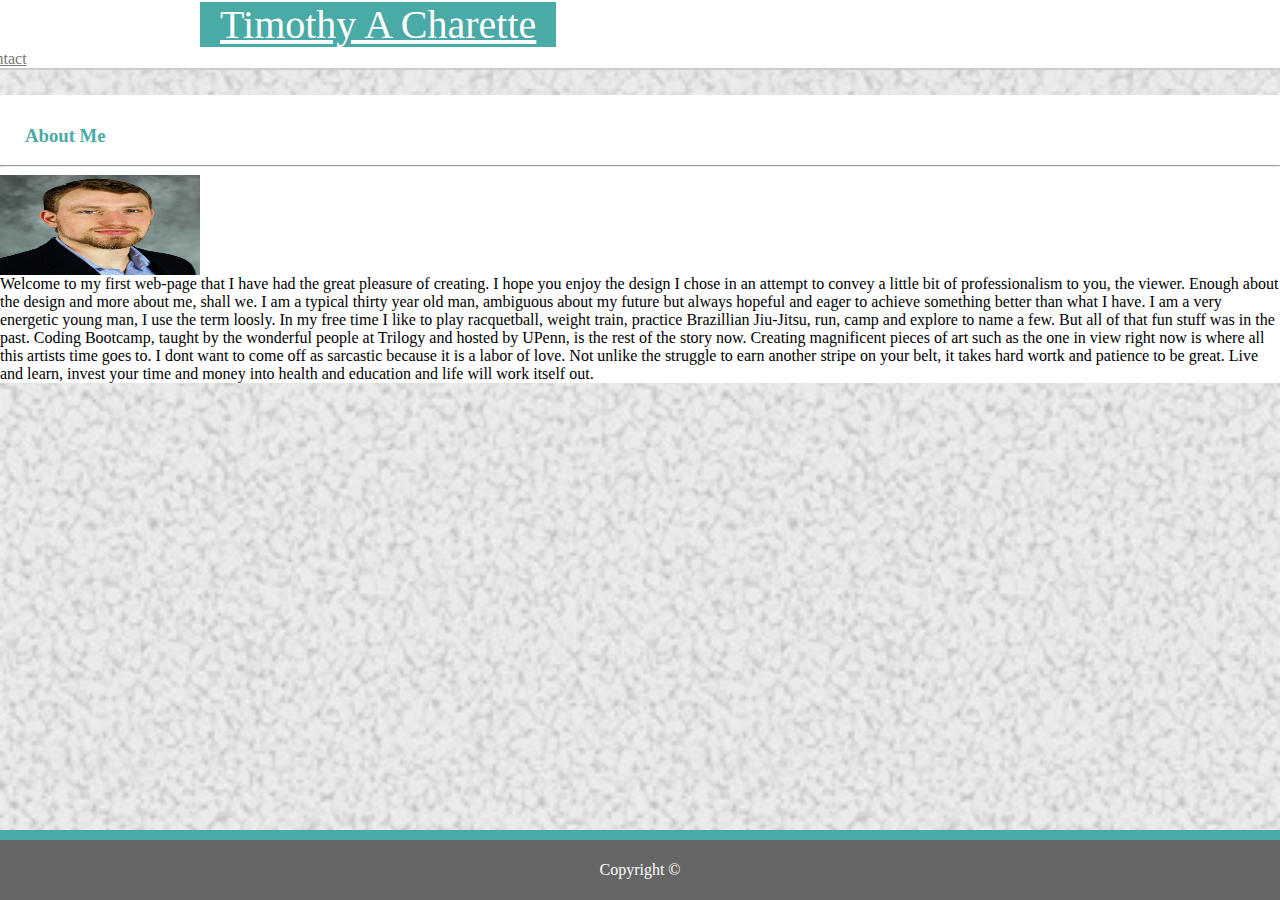
<file: index.html>
<!DOCTYPE <!DOCTYPE html>

<html>

<head>
    <meta charset="utf-8" />
    <meta http-equiv="X-UA-Compatible" content="IE=edge">
    <title>Bootstrap-Portfolio</title>
    <meta name="viewport" content="width=device-width, initial-scale=1">
    <link rel="stylesheet" type="text/css" media="screen" href="style.css" />
    <link rel="stylesheet" href="https://stackpath.bootstrapcdn.com/bootstrap/4.1.3/css/bootstrap.min.css" integrity="sha384-MCw98/SFnGE8fJT3GXwEOngsV7Zt27NXFoaoApmYm81iuXoPkFOJwJ8ERdknLPMO"
        crossorigin="anonymous">
</head>

<body>
    <header></header>


    <div class="container-full-width">

        <div class="row">
            <div class="col-md-12">
                <nav class="navbar navbar-expand-lg navbar-dark bg-dark" id="van">
                    <a class="navbar-brand" href="#">Timothy A Charette</a>
                    <div class="fun">
                        <a class="about" href="index.html">About</a>
                        <a class="portfolio" href="portfolio.html">Portfolio</a>
                        <a class="contact" href="contact.html">Contact</a>
                    </div>
                </nav>
            </div>
        </div>

        <div class="container">

            <div class="row" id="row1">
                <h3>About Me</h3>
            </div>

            <hr>
            <div>
                <img src="headshot2.jpg" alt="Me" height="200px" width="200px">
            </div>
            <div>
                <p>
                    Welcome to my first web-page that I have had the great pleasure of creating. I hope
                    you enjoy the design I chose in an attempt to convey a little
                    bit of professionalism to you, the viewer. Enough about the design and more about me,
                    shall we. I am a typical thirty year old man, ambiguous about my future but always
                    hopeful and eager to achieve something better than what I have. I am a very energetic
                    young man, I use the term loosly. In my free time I like to play racquetball, weight train,
                    practice Brazillian Jiu-Jitsu, run, camp and explore to name a few. But all of that fun
                    stuff was in the past. Coding Bootcamp, taught by the wonderful people at Trilogy and hosted
                    by UPenn, is the rest of the story now. Creating magnificent pieces of art such as the one
                    in view right now is where all this artists time goes to. I dont want to come off as sarcastic
                    because it is a labor of love. Not unlike the struggle to earn another stripe on your belt, it
                    takes hard wortk and patience to be great. Live and learn, invest your time and money into
                    health and education and life will work itself out.
                </p>
            </div>

        </div>
    </div>

    <footer>
        <div>Copyright &copy;</div>
    </footer>

</body>

</html>
</file>
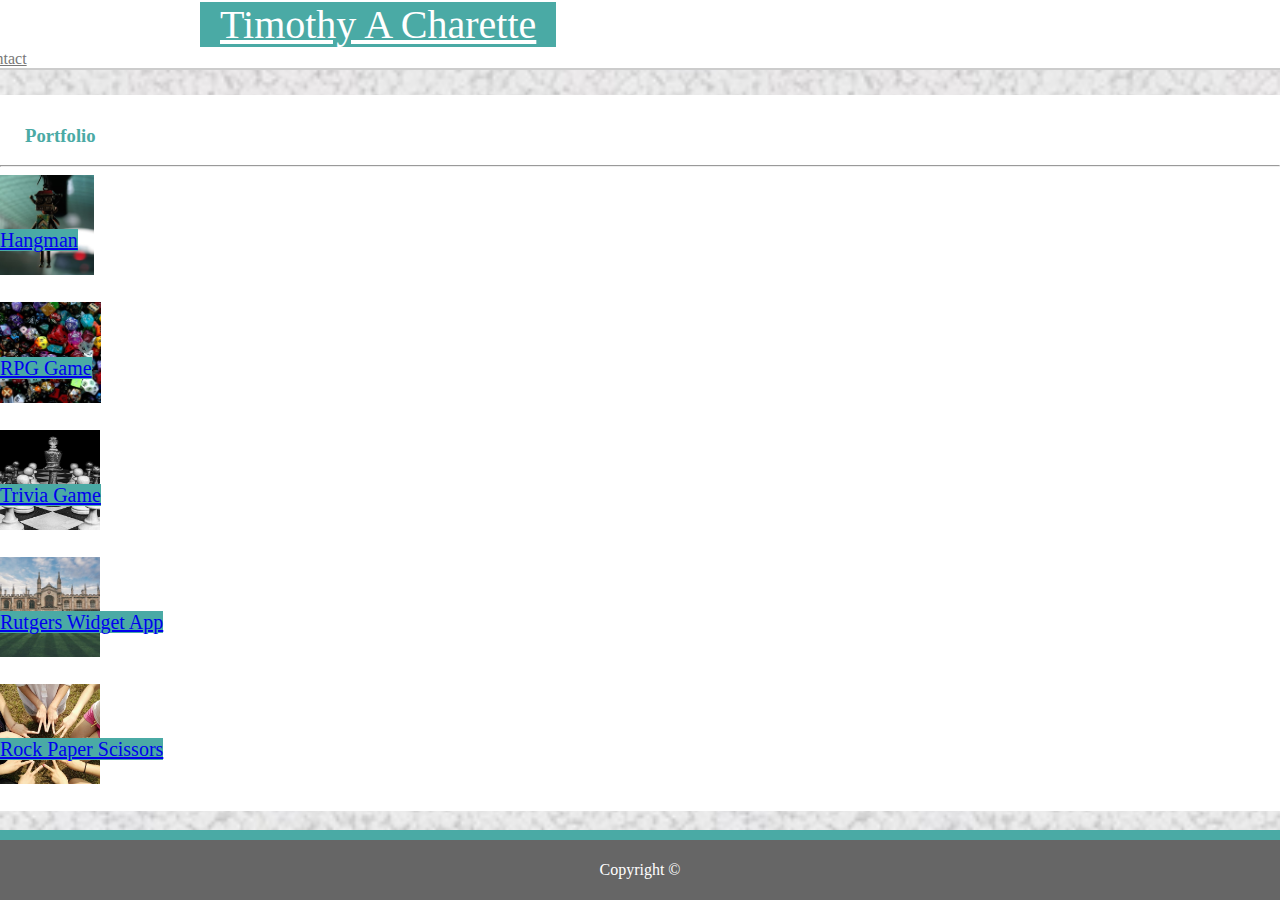
<file: portfolio.html>
<!DOCTYPE html>

<html>

<head>
    <meta charset="utf-8" />
    <meta http-equiv="X-UA-Compatible" content="IE=edge">
    <title>Tim Charette</title>
    <meta name="viewport" content="width=device-width, initial-scale=1">
    <link rel="stylesheet" type="text/css" media="screen" href="style.css" />
    <link rel="stylesheet" href="https://stackpath.bootstrapcdn.com/bootstrap/4.1.3/css/bootstrap.min.css" integrity="sha384-MCw98/SFnGE8fJT3GXwEOngsV7Zt27NXFoaoApmYm81iuXoPkFOJwJ8ERdknLPMO"
        crossorigin="anonymous">
</head>

<body>
    <header></header>


    <div class="container-full-width">

        <div class="row">
            <div class="col-md-12">
                <nav class="navbar navbar-expand-lg navbar-dark bg-dark" id="van">
                    <a class="navbar-brand" href="#">Timothy A Charette</a>
                    <div class="fun">
                        <a class="about" href="index.html">About</a>
                        <a class="portfolio" href="portfolio.html">Portfolio</a>
                        <a class="contact" href="contact.html">Contact</a>
                    </div>
                </nav>
            </div>
        </div>

        <div class="container">

            <div class="row" id="row1">
                <h3>Portfolio</h3>
            </div>

            <hr>

            <div class="row">
                <div class="col-md-4">
                    <div class="card" style="width: 18rem;">
                        <img class="card-img-top" src="robot.jpg" alt="Hangman">
                        <div class="card-body">
                            <a href="#" class="btn btn-primary">Hangman</a>
                        </div>
                    </div>
                </div>
                <div class="col-md-8">
                    <div class="card" style="width: 18rem">
                        <img id="game" class="card-img-top" src="game.jpg" alt="RPG Game">
                        <div class="card-body">
                            <a href="#" class="btn btn-primary">RPG Game</a>
                        </div>
                    </div>
                </div>
            </div>

            <div class="row">
                <div class="col-md-4">
                    <div class="card" style="width: 18rem;">
                        <img class="card-img-top" src="trivia.jpg" alt="Trivia Game">
                        <div class="card-body">
                            <a href="#" class="btn btn-primary">Trivia Game</a>
                        </div>
                    </div>
                </div>
                <div class="col-md-8">
                    <div class="card" style="width: 18rem;">
                        <img class="card-img-top" src="rutgers.jpg" alt="Rutgers Widget App">
                        <div class="card-body">
                            <a href="#" class="btn btn-primary">Rutgers Widget App</a>
                        </div>
                    </div>
                </div>
            </div>

            <div class="row">
                <div class="col-md-6">
                    <div class="card" style="width: 18rem;">
                        <img class="card-img-top" src="rock.jpg" alt="Rock Paper Scissors">
                        <div class="card-body">
                            <a href="#" class="btn btn-primary">Rock Paper Scissors</a>
                        </div>
                    </div>
                </div>
            </div>
        </div>
    </div>

    <footer>
        <div>Copyright &copy;</div>
    </footer>

</body>

</html>
</file>
<file: style.css>
/* edits */
img {
    background-size: 100%;
    height: 100px;
    border-top-right-radius: 0 !important;
    border-top-left-radius: 0 !important;
}

#contactbutton {
    position: relative;
    bottom: 20px;
    right: 13px;
    width: 90px;
}

p {
    margin-bottom: 20px;
}

.btn-primary {
    position: relative;
    bottom: 50px;
    width: 100%;
    background-color: #4aaaa5 !important;
}

.btn {
    border-radius: 0 !important;
    border: 0 !important;
    font-size: 20px !important;
}

.card-image-top {
    border-top-right-radius: 0 !important;
}

#game {
    height: 101px; 
}

#van {
    background-color: white !important;
    padding: 0 0 0 0 !important;
} 

nav {
    border-bottom: 2px solid #cccccc !important;
}

.navbar-brand {
    position: relative;
    color: white !important;
    background-color: #4aaaa5;
    left: 200px;
    line-height: 50px !important;
    padding: 0 20px 0 20px;
    font-size: 30pt !important;
}

.about, .portfolio, .contact {
    color: #777777;
    position: relative;
    right: 180px;
    padding: 0 10px 0 10px;
}

.portfolio, .contact {
    border-left: thin solid black;
}
/* end edits */

body {
    background: url(gravel.jpg) no-repeat center center fixed;
    background-size: cover;
    height: 100%;
    width: 100%;
    margin: 0;
    padding: 0;
}

.container {
    background-color: white;
    margin: 25px 0 25px 0;
}

.fun {
    width: auto;
    margin-right: 10px;
    margin-left: auto;

}

#row1 {
    padding-top: 10px;
}

h3 {
    margin: 10px 0 0 15px;
    padding: 10px;
    background-color: white;
    color: #4aaaa5 !important;
}

div.card-body {
    padding: 0;
    border: none;
}

div.card {
    border: none;
}

footer {
    position: fixed;
    border-top: 10px solid #4aaaa5;
    height: 60px;
    bottom: 0;
    width: 100%;
    text-align: center;
    background: #666666 !important;
    color: white;
    text-align: center;
    vertical-align: middle;
    line-height: 60px;
    margin: 0 auto;
}

p {
    display: inline;
    margin: 0 0 20px 0 !important;
}
</file>
